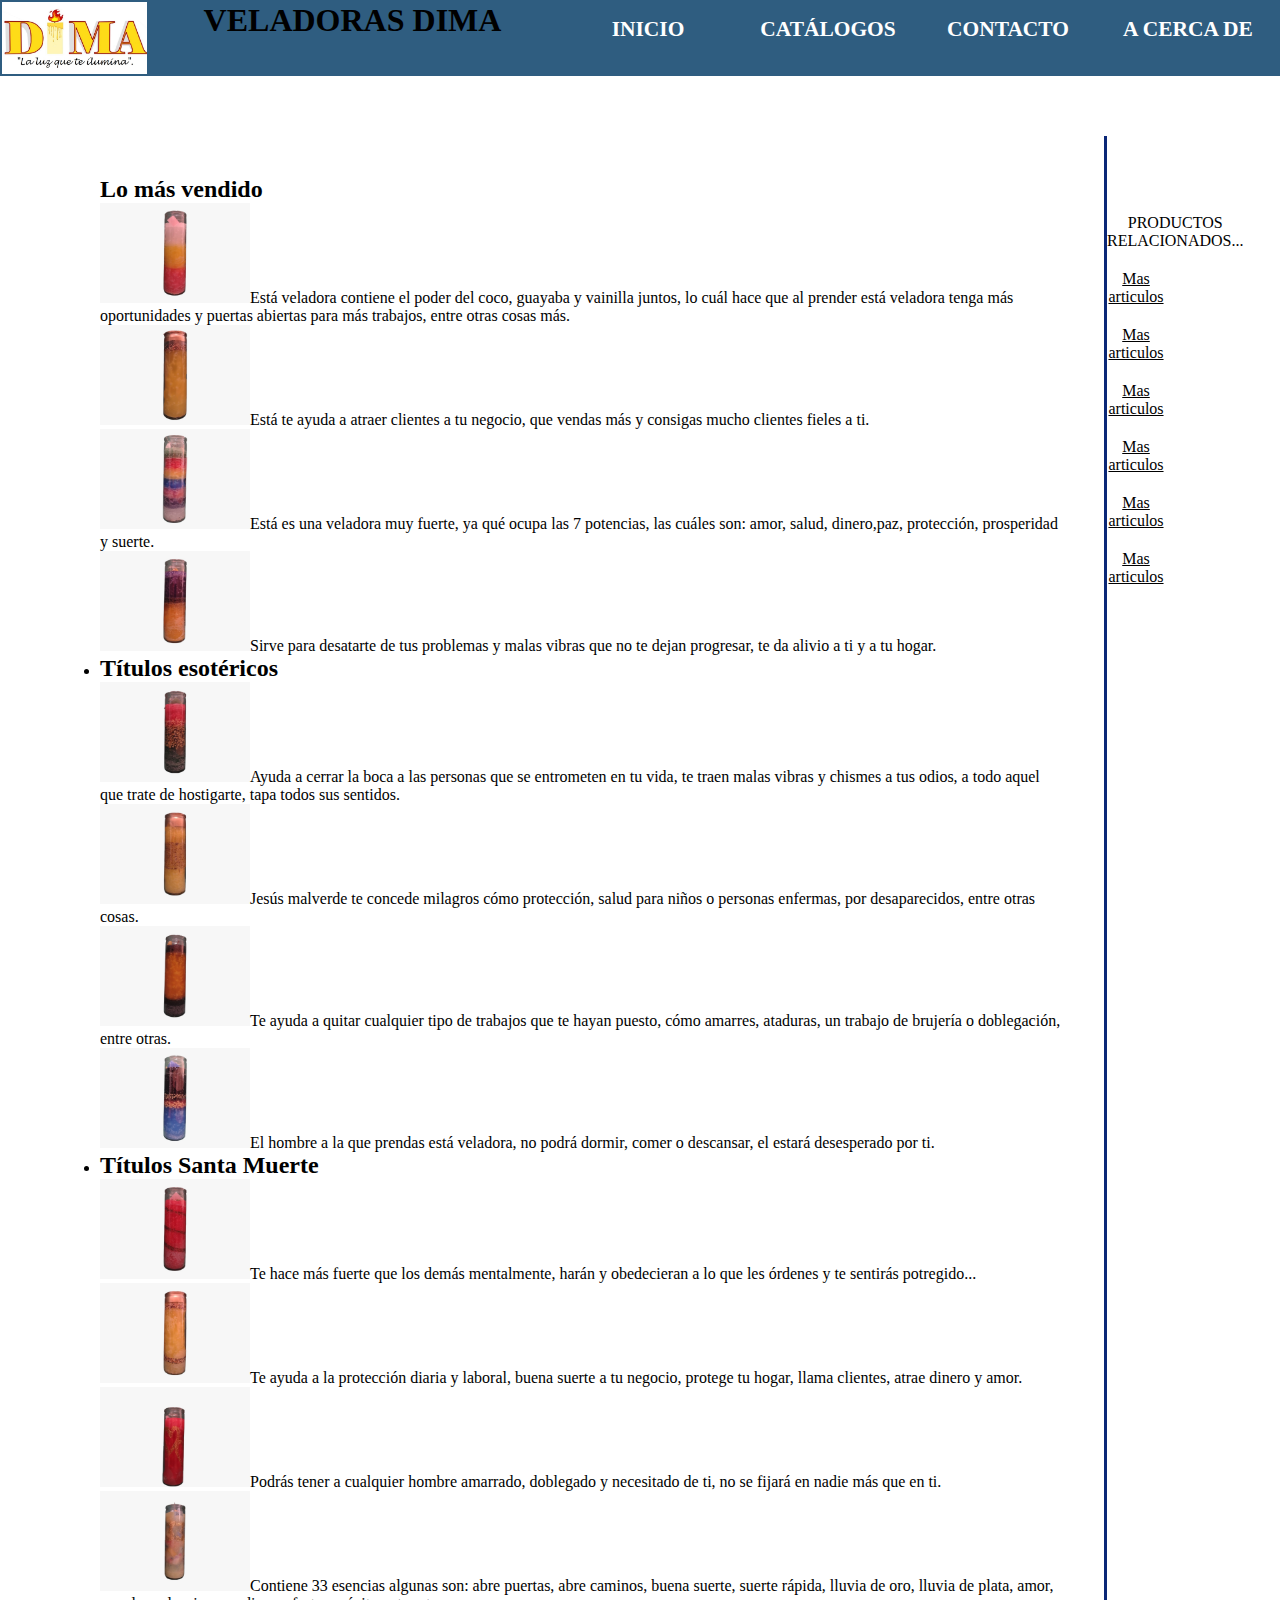
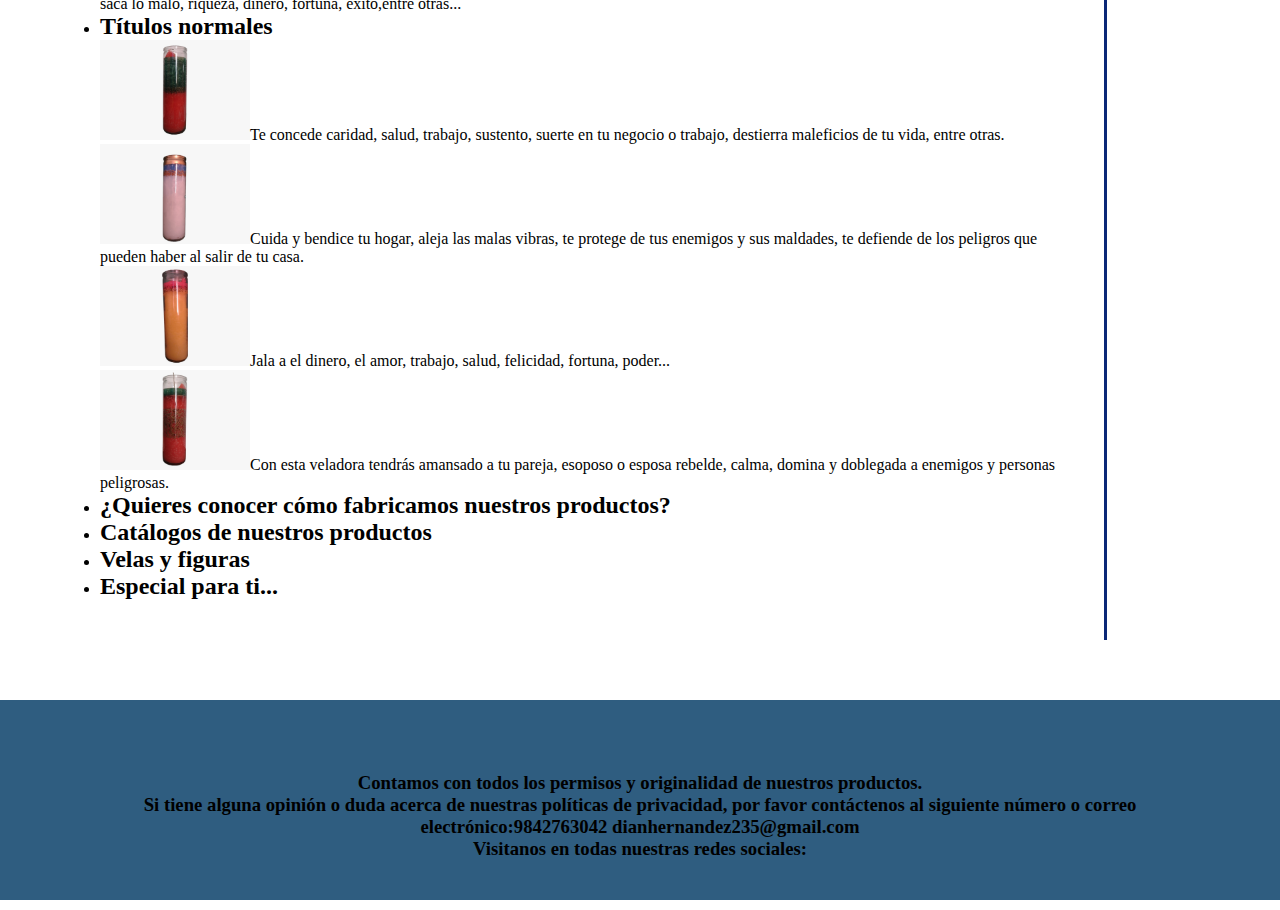
<file: index.html>
<!DOCTYPE html>
<html>
    <head>
        <title>VELADORAS-DIMA</title>
        <link rel="stylesheet" type="text/css"href="estilos.css"
    </head>
    <body>
        <h1><img src="unminilogito.jpg" alt="">
        VELADORAS DIMA
        <nav>
            <ul>
                <li><a href="index.html"><h6>INICIO</h6></a></li>
                <li><a href="caatalogos.html"><h6>CATÁLOGOS</h6></a></li>
                <li><a href="contactoo.html"><h6>CONTACTO</h6></a></li>
                <li><a href="a cerca de.html"><h6>A CERCA DE</h6></a></li>
            </ul>
        </nav>
        </h1>
        
        
        <div class="contenido">
<div class="articulos">
   <div class="secciones">
    <div>
        <h2>Lo más vendido</h2>
        <div><img src="mteac.jpg" alt="">Está veladora contiene el poder del coco, guayaba y vainilla juntos, lo cuál hace que al prender está veladora tenga más oportunidades y puertas abiertas para más trabajos, entre otras cosas más.</div>
        
        <div><img src="mtellamac.jpg" alt="">Está te ayuda a atraer clientes a tu negocio, que vendas más y consigas mucho clientes fieles a ti.</div>
        <div><img src="sietecolores.jpg" alt="">Está es una veladora muy fuerte, ya qué ocupa las 7 potencias, las cuáles son: amor, salud, dinero,paz, protección, prosperidad y suerte.</div>
        <div><img src="muertedestran.jpg" alt="">Sirve para desatarte de tus problemas y malas vibras que no te dejan progresar, te da alivio a ti y a tu hogar.</div>
        <li><h2>Títulos esotéricos</h2></li>
        <div><img src="tapaboca.jpg" alt="">Ayuda a cerrar la boca a las personas que se entrometen en tu vida, te traen malas vibras y chismes a tus odios, a todo aquel que trate de hostigarte, tapa todos sus sentidos.</div>
        <div><img src="jesmalv.jpg" alt="">Jesús malverde te concede milagros cómo protección, salud para niños o personas enfermas, por desaparecidos, entre otras cosas.</div>
        <div><img src="tumbatrabajo.jpg" alt="">Te ayuda a quitar cualquier tipo de trabajos que te hayan puesto, cómo amarres, ataduras, un trabajo de brujería o doblegación, entre otras.</div>
        <div><img src="intranq.jpg" alt="">El hombre a la que prendas está veladora, no podrá dormir, comer o descansar, el estará desesperado por ti.</div>
        <li><h2>Títulos Santa Muerte</h2></li>
        <div><img src="yopuedomas.jpg" alt="">Te hace más fuerte que los demás mentalmente, harán y obedecieran a lo que les órdenes y te sentirás potregido...</div>
        <div><img src="mteamarilla.jpg" alt="">Te ayuda a la protección diaria y laboral, buena suerte a tu negocio, protege tu hogar, llama clientes, atrae dinero y amor.</div>
        <div><img src="amarre.jpg" alt="">Podrás tener a cualquier hombre amarrado, doblegado y necesitado de ti, no se fijará en nadie más que en ti.</div>
        <div><img src="cocktel33.jpg" alt="">Contiene 33 esencias algunas son: abre puertas, abre caminos, buena suerte, suerte rápida, lluvia de oro, lluvia de plata, amor, saca lo malo, riqueza, dinero, fortuna, éxito,entre otras...</div>
        <li><h2>Títulos normales</h2></li>
        <div><img src="sanmartin.jpg" alt="">Te concede caridad, salud, trabajo, sustento, suerte en tu negocio o trabajo, destierra maleficios de tu vida, entre otras.</div>
        <div><img src="justojuez.jpg" alt="">Cuida y bendice tu hogar, aleja las malas vibras, te protege de tus enemigos y sus maldades, te defiende de los peligros que pueden haber al salir de tu casa.</div>
        <div><img src="jalajala.jpg" alt="">Jala a el dinero, el amor, trabajo, salud, felicidad, fortuna, poder...</div>
        <div><img src="cordero.jpg" alt="">Con esta veladora tendrás amansado a tu pareja, esoposo o esposa rebelde, calma, domina y doblegada a enemigos y personas peligrosas.</div>
        <li><h2>¿Quieres conocer cómo fabricamos nuestros productos?</h2></li>
        <li><h2>Catálogos de nuestros productos</h2></li>
        <li><h2>Velas y figuras</h2></li>
        <li><h2>Especial para ti...</h2></li>
    </div>
   </div> 
</div>
<div class="menu-secundario">
    <a h2><br>PRODUCTOS RELACIONADOS...</br></a>
    <a href="">Mas articulos</a>
    <a href="">Mas articulos</a>
    <a href="">Mas articulos</a>
    <a href="">Mas articulos</a>
    <a href="">Mas articulos</a>
    <a href="">Mas articulos</a>
</div>
        </div>
        <footer>
            <h3><br>Contamos con todos los permisos y originalidad de nuestros productos.</br> Si tiene alguna opinión o duda acerca de nuestras políticas de privacidad, por favor contáctenos al siguiente número o correo electrónico:9842763042 dianhernandez235@gmail.com <br>Visitanos en todas nuestras redes sociales:</br></h3>
        </footer>
    </body>
</html>
</file>
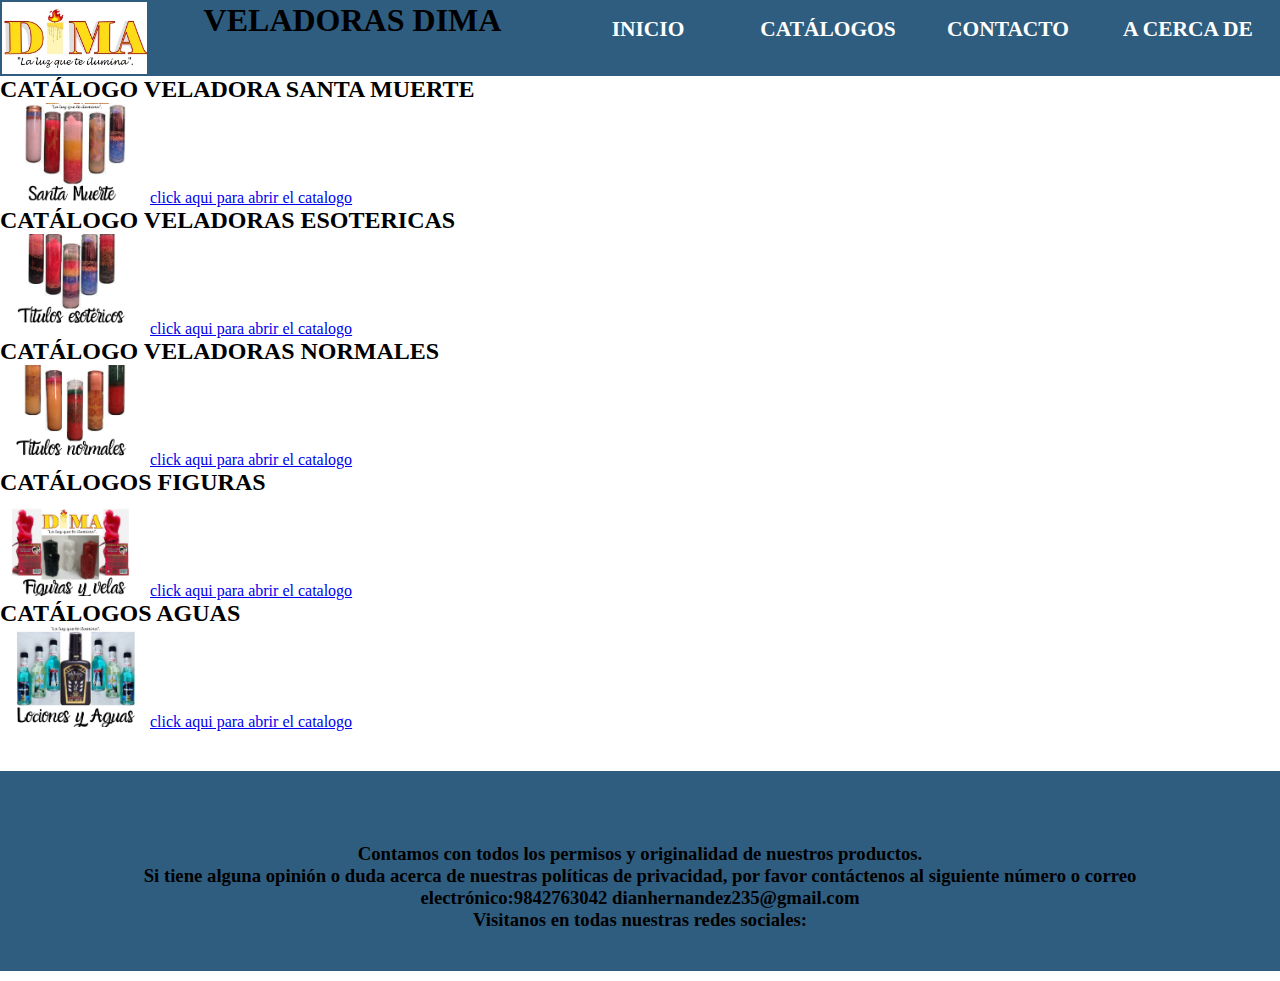
<file: caatalogos.html>
<!DOCTYPE html>
<html>
    <head>
        <title>VELADORAS-DIMA</title>
        <link rel="stylesheet" type="text/css"href="estilos.css"
    </head>
    <body>
        <h1><img src="unminilogito.jpg" alt="">
        VELADORAS DIMA
        <nav>
            <ul>
                <li><a href="index.html"><h6>INICIO</h6></a></li>
                <li><a href="caatalogos.html"><h6>CATÁLOGOS</h6></a></li>
                <li><a href="contactoo.html"><h6>CONTACTO</h6></a></li>
                <li><a href="a cerca de.html"><h6>A CERCA DE</h6></a></li>
            </ul>
        </nav>
        </h1>
        <div class="bases">
            <div><b><h2>CATÁLOGO VELADORA SANTA MUERTE</h2></b></div>
            <img src="catalogosSM.jpg" alt=""><a href="VELAAAS/catalogosSM.jpg">click aqui para abrir el catalogo</a>
            <div><b><h2>CATÁLOGO VELADORAS ESOTERICAS</h2></b></div>
            <img src="catalogosesotericos.jpg" alt=""><a href="VELAAAS/catalogosesotericos.jpg">click aqui para abrir el catalogo</a>
            <div><b><h2>CATÁLOGO VELADORAS NORMALES</h2></b></div>
            <img src="catalogonormal.jpg" alt=""><a href="VELAAAS/catalogonormal.jpg">click aqui para abrir el catalogo</a>
            <div><b><h2>CATÁLOGOS FIGURAS</h2></b></div>
            <img src="catalogosvelas.jpg" alt=""><a href="VELAAAS/catalogosvelas.jpg">click aqui para abrir el catalogo</a>
            <div><b><h2>CATÁLOGOS AGUAS</h2></b></div>
            <img src="aguasylociones.jpg" alt=""><a href="VELAAAS/aguasylociones.jpg">click aqui para abrir el catalogo</a>
        </div>
        <footer>
            <h3><br>Contamos con todos los permisos y originalidad de nuestros productos.</br> Si tiene alguna opinión o duda acerca de nuestras políticas de privacidad, por favor contáctenos al siguiente número o correo electrónico:9842763042 dianhernandez235@gmail.com <br>Visitanos en todas nuestras redes sociales:</br></h3>
        </footer>
    </body>
</html>
</file>
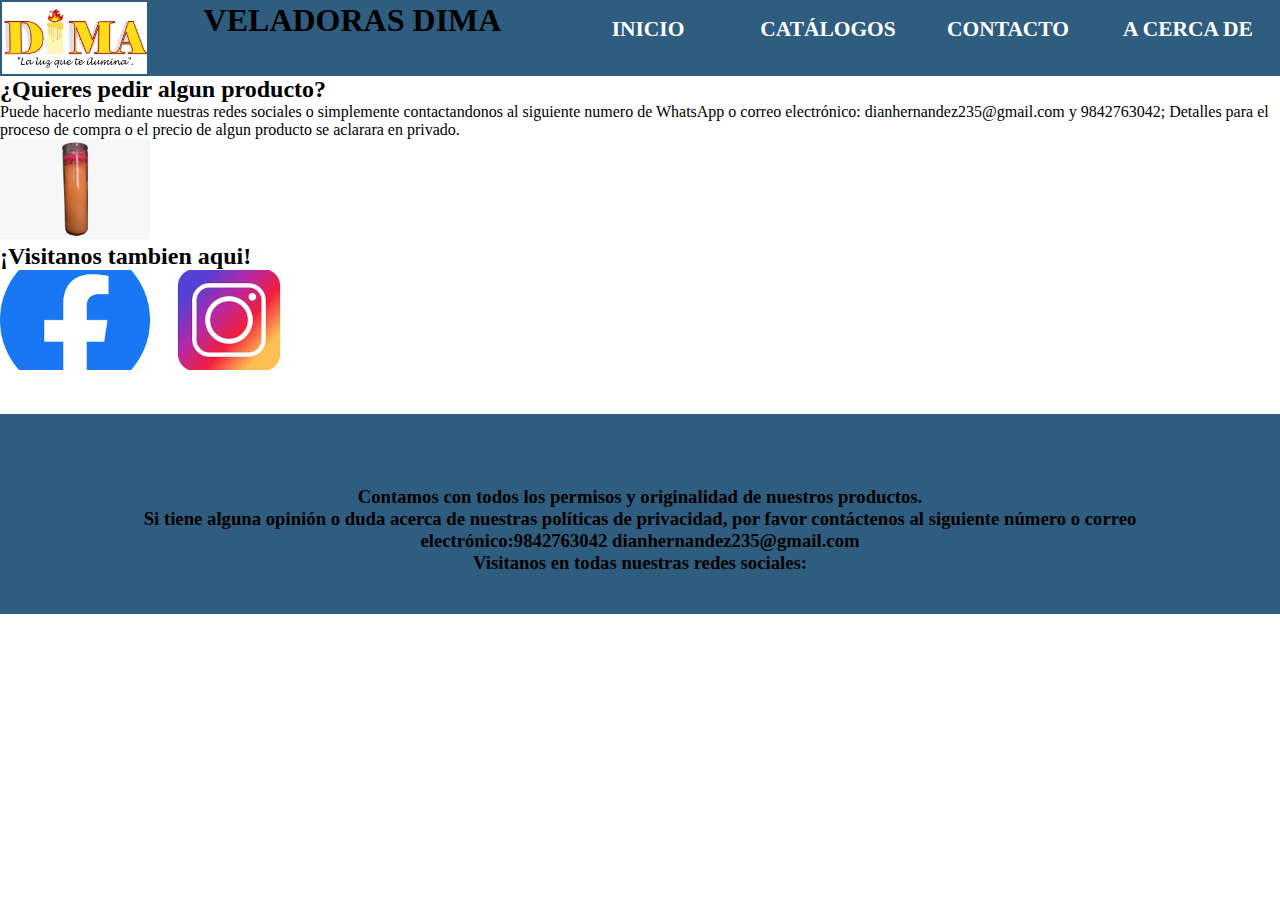
<file: contactoo.html>
<!DOCTYPE html>
<html>
    <head>
        <title>VELADORAS-DIMA</title>
        <link rel="stylesheet" type="text/css"href="estilos.css"
    </head>
    <body>
        <h1><img src="unminilogito.jpg" alt="">
        VELADORAS DIMA
        <nav>
            <ul>
                <li><a href="index.html"><h6>INICIO</h6></a></li>
                <li><a href="caatalogos.html"><h6>CATÁLOGOS</h6></a></li>
                <li><a href="contactoo.html"><h6>CONTACTO</h6></a></li>
                <li><a href="a cerca de.html"><h6>A CERCA DE</h6></a></li>
            </ul>
        </nav>
        </h1>
        <div class="contenedor">
            <div><b><h2>¿Quieres pedir algun producto?</h2></b></div>
            <p>Puede hacerlo mediante nuestras redes sociales o simplemente contactandonos al siguiente numero de WhatsApp o correo electrónico: dianhernandez235@gmail.com y 9842763042; Detalles para el proceso de compra o el precio de algun producto se aclarara en privado. </p>
            <img src="jalajala.jpg" alt="">
            <div><b><h2>¡Visitanos tambien aqui!</h2></b></div>
            <img src="face.png" alt="">
            <img src="insta.jpeg" alt="">
        </div>
        <footer>
            <h3><br>Contamos con todos los permisos y originalidad de nuestros productos.</br> Si tiene alguna opinión o duda acerca de nuestras políticas de privacidad, por favor contáctenos al siguiente número o correo electrónico:9842763042 dianhernandez235@gmail.com <br>Visitanos en todas nuestras redes sociales:</br></h3>
        </footer>
    </body>
</html>
</file>
<file: estilos.css>
*{
    padding: 0%;
    margin: 0%;
}
h1{
    display:flex;
    text-align:center;
    background-color:rgb(47, 93, 128);
    color: rgb(0, 0, 0);
    padding: 2px;
    justify-content: space-between;
}
h1 img{
  display:flex;
  width: 145px;  
  height: 72px;
  border-radius: 0%;
  object-fit: cover;
}

h1 ul{
    background-color: rgb(47, 93, 128);
    width: 70%;
    display:flex;
    justify-content: space-between;
}

nav li{
    display:flex;
}
nav a{
    text-decoration: none;
    color:white;
    padding: 15px;
    width: 150px;
}
nav li:hover{
    background-color: rgb(11, 50, 80);
}
img {
width: 150px;
height: 100px;
border-radius:0%;
object-fit: cover;
}

.contenido{
    display:flex;
    margin: 60px;
}
.articulos{
width: 90%;
border-right: 3px solid rgb(10, 39, 119);
}
.secciones{
display:block;
padding: 40px;
text-decoration: none;
}
.menu-secundario{
    width: 5%;
    margin-top: 60px;
}
.menu-secundario a {
    display: flex;
    text-align: center;
    color: black;
    margin-bottom: 20px;
}
.bases{
    text-decoration: none;
    width: 70%;
    display:block;
    justify-content:center;
}
footer{
    width: 100%;
    height: 200px;
    background-color:rgb(47, 93, 128);
    color: black;
    margin-top: 40px;
}
footer h3{
    text-align: center;
    padding: 50px;
}
</file>
